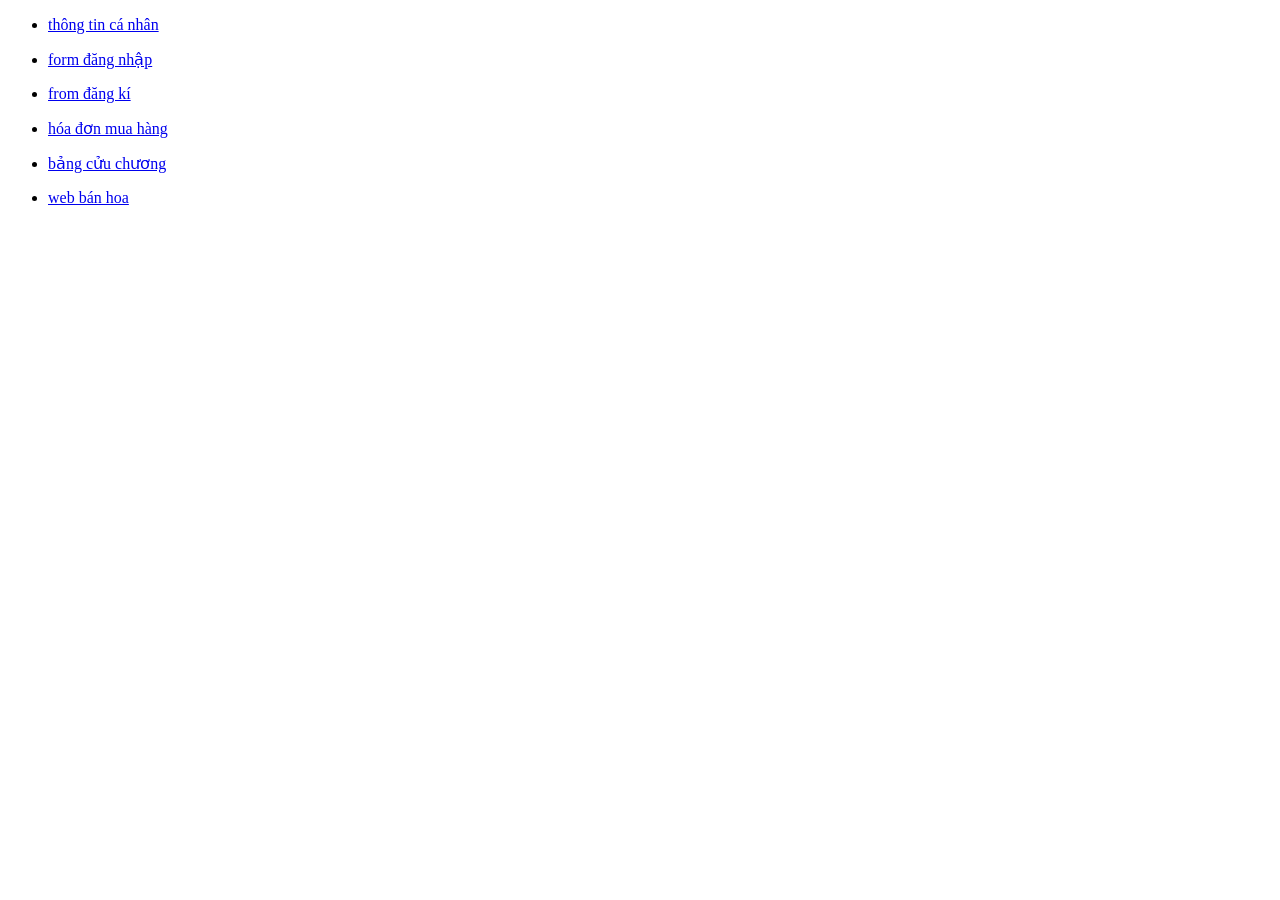
<file: index.html>
﻿<!DOCTYPE html>
<html lang="vi">
	<head>
		<title> dự án web với html, css </title>
		<meta charset +"utf-8">
	</head>
	<body>
		<ul>
			<li>
				<a href ="html\page1.html" target ="_blank">thông tin cá nhân </a>
			</li>
		</ul>
		<ul>
			<li>
				<a href ="html\page2.html" target ="_blank">form đăng nhập </a>
			</li>
		</ul>
		<ul>
			<li>
				<a href ="html\page3.html" target ="_blank">from đăng kí  </a>
			</li>
		</ul>
		<ul>
			<li>
				<a href ="html\page4.html" target ="_blank">hóa đơn mua hàng   </a>
			</li>
		</ul>
		<ul>
			<li>
				<a href ="html\page5.html" target ="_blank">bảng cửu chương  </a>
			</li>
		</ul>
		<ul>
			<li>
				<a href ="html\page6.html" target ="_blank">web bán hoa  </a>
			</li>
		</ul>
	</body>
</html>
</file>
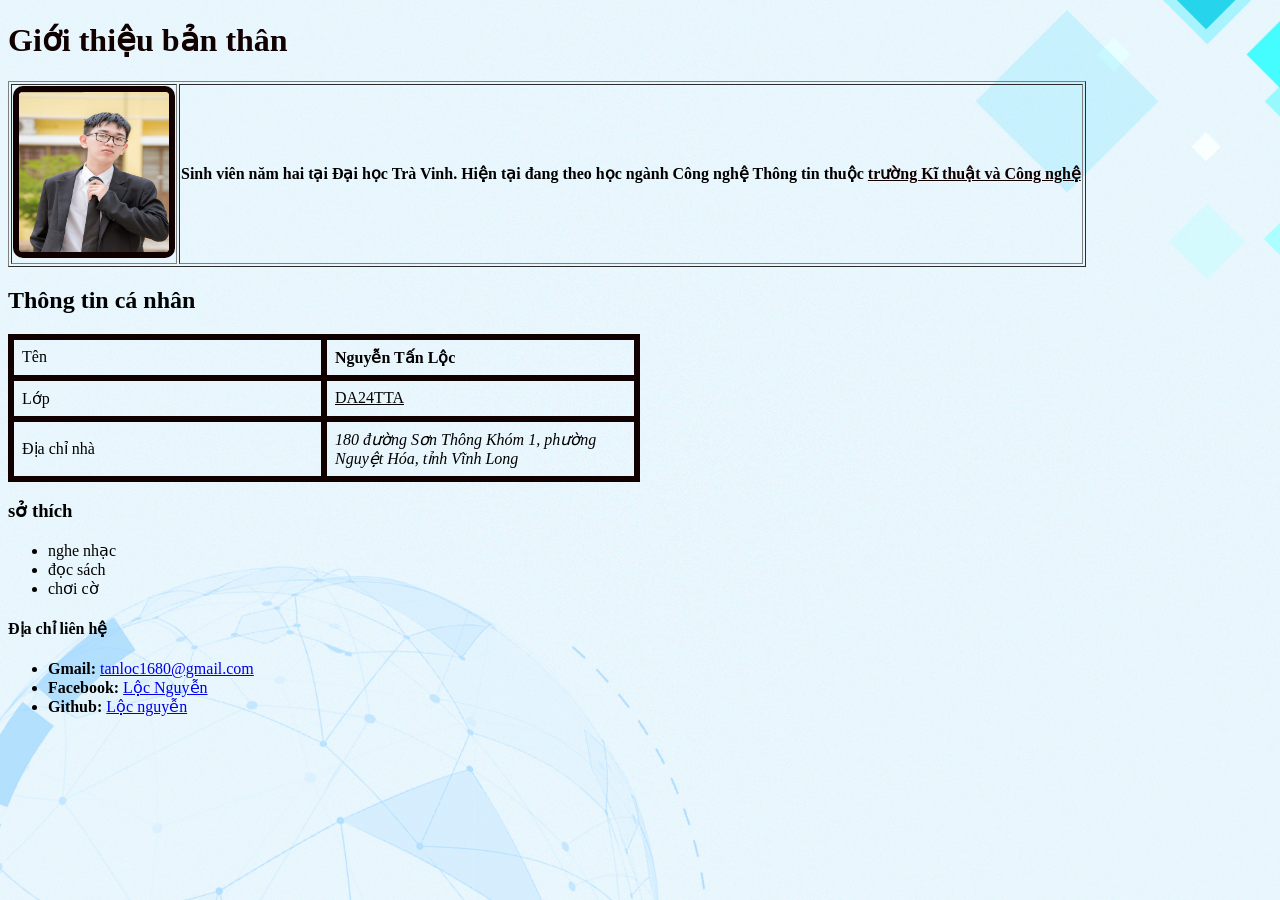
<file: html/page1.html>
﻿<!DOCTYPE html>
<html lang="vi">
<head>
	<title> Giới thiệu </title>
	<meta charset="utf-8">
	<link rel="stylesheet" href="..\css\style.css">

</head>
<body>
<h1>Giới thiệu bản thân</h1>
<table border="1">
<tr>
	<td>
		<img src="..\assets\images\lộc.PNG" alt="avatar">
	</td>
	<td>
	 <b>Sinh viên năm hai tại Đại học Trà Vinh. Hiện tại đang theo học ngành Công nghệ Thông tin thuộc <a href="https://cet.tvu.edu.vn/vi/"target="_blank" class="color-link"> trường Kĩ thuật và Công nghệ</b></a>
	</td>
</table>
<h2>Thông tin cá nhân </h2>
<table class="table1">
  <tr>
    <td>Tên</td>
    <td><b>Nguyễn Tấn Lộc</b></td>
  </tr>
  <tr>
    <td>Lớp</td>
    <td><u>DA24TTA</u></td>
  </tr>
  <tr>
    <td>Địa chỉ nhà</td>
    <td><i>180 đường Sơn Thông Khóm 1, phường Nguyệt Hóa, tỉnh Vĩnh Long</i></td>
  </tr>
</table>
<h3>sở thích </h3>
		<ul>
			<li>nghe nhạc</li>
			<li>đọc sách</li>
			<li>chơi cờ</li>
		</ul>
<h4>Địa chỉ liên hệ</h4>
<ul>
  <li><b>Gmail: </b><a href="mailto:tanloc1680@gmail.com">tanloc1680@gmail.com</a></li>
  <li><b>Facebook: </b><a href="https://www.facebook.com/evatesttai01/" target="_blank">Lộc Nguyễn</a></li>
  <li><b>Github: </b><a href ="https://github.com/Loc-nguyen1685" target="_blank">Lộc nguyễn</a></li>
</ul>
	
</body>
</html>
</file>
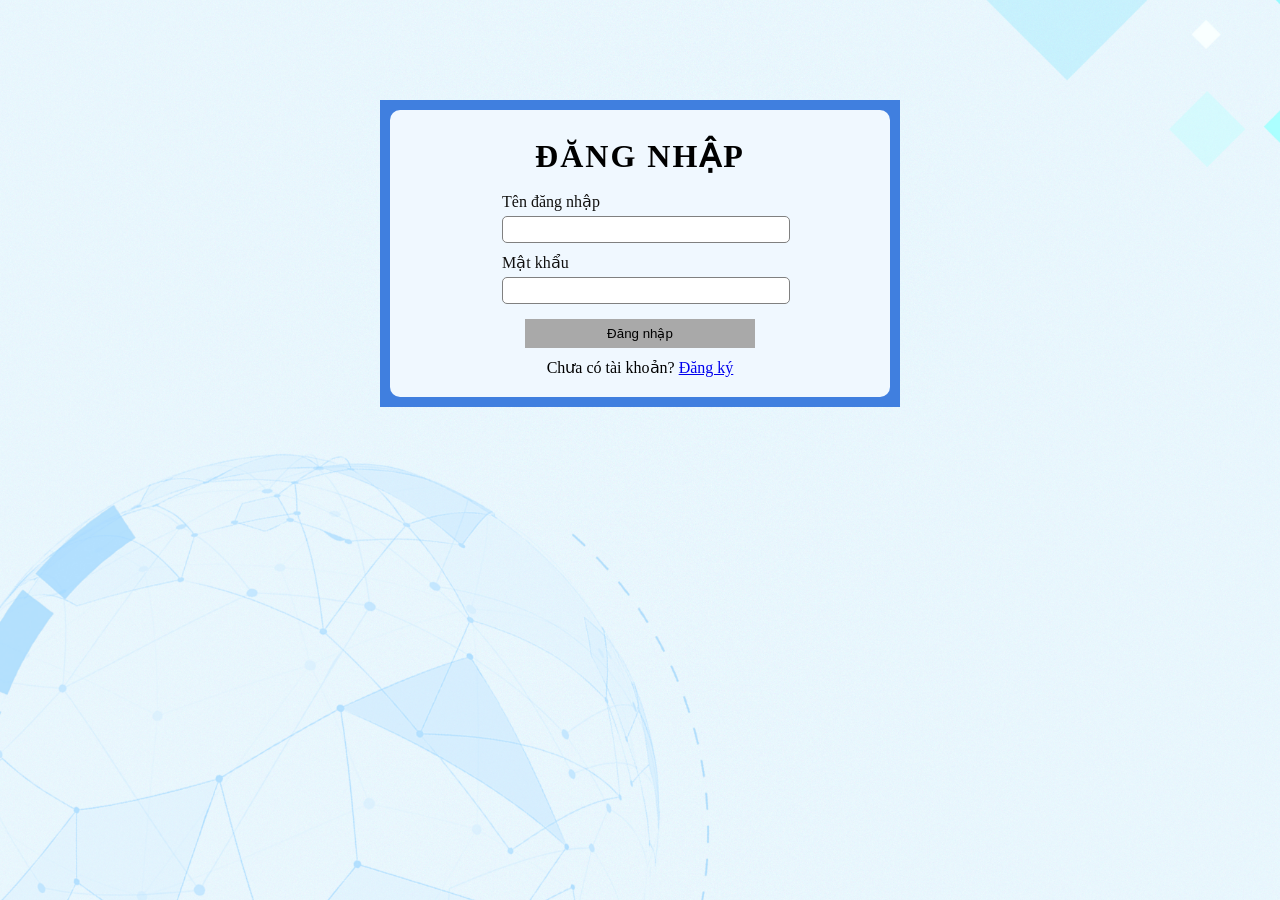
<file: html/page2.html>
﻿<!DOCTYPE html>
<html lang="vi">
<head>
	<title> Giới thiệu </title>
	<meta charset="utf-8">
	<link rel="stylesheet" href="..\css\style1.css">
</head>
<body>
  <div class="container">
    <form id ="frmlogin">
    <h1 id="title">Đăng nhập</h1>
      <div class="form-group">
        <label for ="txtUsername">Tên đăng nhập</label>
        <input class ="control" type ="text" id="txtUsername" name ="txtUsername">
      </div>
      <div class="form-group">
        <label for ="txtpassword">Mật khẩu </label>
        <input class ="control" type ="password" id = "txtpassword" name ="txtpassword">
      </div>

      <input type ="submit" name ="sblogin" id = "txtlogin" value = "Đăng nhập" class="button">

      <p style="margin-top:10px; text-align:center;">
        Chưa có tài khoản? 
        <a href="page3.html">Đăng ký</a>
      </p>

    </form>
  </div>
</body>
</html>
</file>
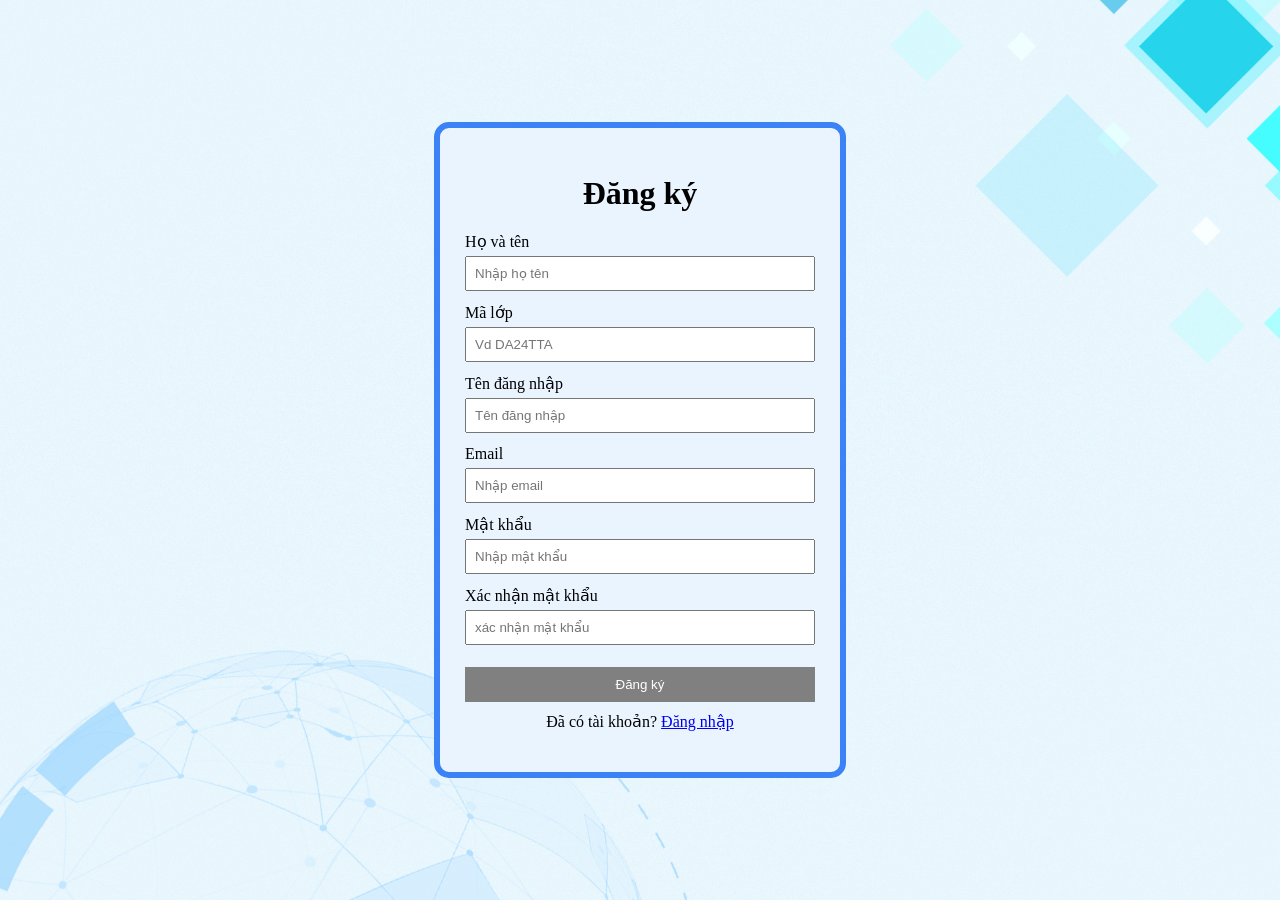
<file: html/page3.html>
<!DOCTYPE html>
<html lang="vi">
<head>
    <meta charset="UTF-8">
    <title>Đăng ký</title>
    <link rel="stylesheet" href="..\css\style2.css">
</head>
<body>
    <div class="container">
        <form id="frmRegister">
            <h1>Đăng ký</h1>

            <div class="form-group">
                <label>Họ và tên</label>
                <input type="text" placeholder="Nhập họ tên">
            </div>
            
            <div class="form-group">
                <label>Mã lớp</label>
                <input type="password" placeholder="Vd DA24TTA">
            </div>

            <div class="form-group">
                <label>Tên đăng nhập</label>
                <input type="text" placeholder="Tên đăng nhập">
            </div>

            <div class="form-group">
                <label>Email</label>
                <input type="email" placeholder="Nhập email">
            </div>

            <div class="form-group">
                <label>Mật khẩu</label>
                <input type="password" placeholder="Nhập mật khẩu">
            </div>

            <div class="form-group">
                <label>Xác nhận mật khẩu</label>
                <input type="password" placeholder="xác nhận mật khẩu">
            </div>

            <input type="submit" value="Đăng ký" class="button">

            <p class="login-link">
                Đã có tài khoản? <a href="page2.html">Đăng nhập</a>
            </p>
        </form>
    </div>
</body>
</html>
</file>
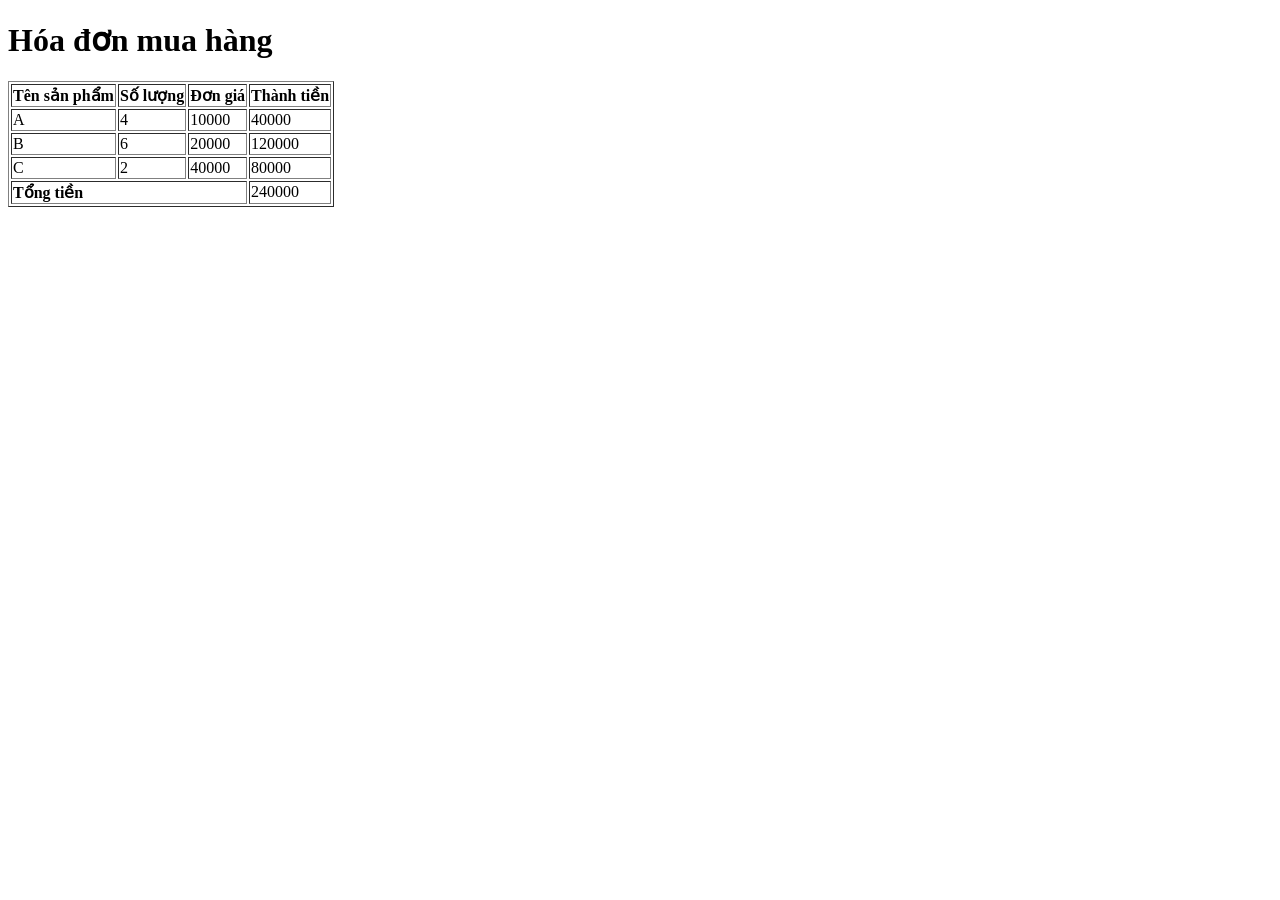
<file: html/page4.html>
<!DOCTYPE html>
<html lang="vi">
<head>
    <meta charset="UTF-8">
    <title>Hóa đơn mua hàng</title>
</head>
<body>
    <h1>Hóa đơn mua hàng</h1>
    <table border="1">
        <tr>
            <th>Tên sản phẩm</th>
            <th>Số lượng</th>
            <th>Đơn giá</th>
            <th>Thành tiền</th>
        </tr>
        <tr>
            <td>A</td>
            <td class="sl">4</td>
            <td class="dg">10000</td>
            <td class="tt"></td>
        </tr>
        <tr>
            <td>B</td>
            <td class="sl">6</td>
            <td class="dg">20000</td>
            <td class="tt"></td>
        </tr>
        <tr>
            <td>C</td>
            <td class="sl">2</td>
            <td class="dg">40000</td>
            <td class="tt"></td>
        </tr>
        <tr>
            <td colspan="3"><b>Tổng tiền</b></td>
            <td id="tongTien"></td>
        </tr>
    </table>

    <script src="../js/tong.js"></script>
</body>
</html>
</file>
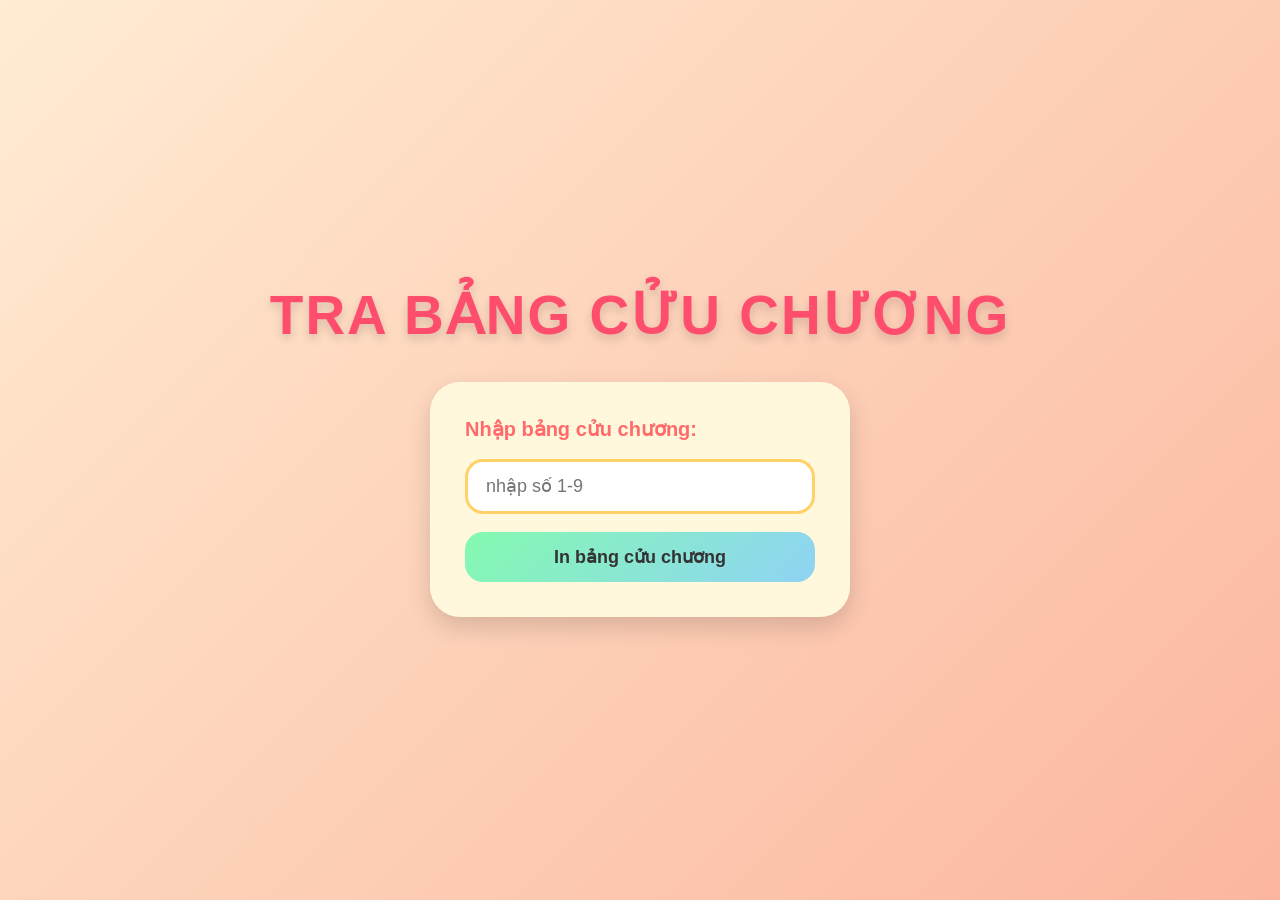
<file: html/page5.html>
<!DOCTYPE html>
<html lang="vi">
<head>
    <meta charset="UTF-8">
    <title>Bài tập số 09</title>
    <link rel="stylesheet" href="../css/style5.css">
</head>
<body>

<h3>TRA BẢNG CỬU CHƯƠNG</h3>

<form id="nhapso">
    <label>Nhập bảng cửu chương: </label>
    <input type="text" id="so" placeholder ="nhập số 1-9">

    <button type="button" onclick="in_bang_cc()">
        In bảng cửu chương
    </button>
    
</form>

<div id="kq"></div>

<script src="../js/bcc.js"></script>
</body>
</html>
</file>
<file: css/style5.css>
*{
    margin:0;
    padding:0;
    box-sizing:border-box;
    font-family:'Comic Sans MS',sans-serif;
}

body{
    min-height:100vh;
    display:flex;
    flex-direction:column;
    justify-content:center;
    align-items:center;
    background:linear-gradient(135deg,#ffecd2,#fcb69f);
    padding:30px;
}

h3{
    font-size:55px;
    color:#ff4d6d;
    margin-bottom:35px;
    letter-spacing:2px;
    text-shadow:0 5px 10px rgba(0,0,0,0.15);
}

#nhapso{
    width:100%;
    max-width:420px;
    background:#fff8dc;
    border-radius:30px;
    padding:35px;
    box-shadow:0 10px 25px rgba(0,0,0,0.15);
    display:flex;
    flex-direction:column;
    gap:18px;
}

label{
    font-size:20px;
    font-weight:bold;
    color:#ff6b6b;
}

input{
    width:100%;
    padding:14px 18px;
    border:none;
    outline:none;
    border-radius:18px;
    font-size:18px;
    background:#ffffff;
    border:3px solid #ffd166;
    transition:0.3s;
}

input:focus{
    transform:scale(1.03);
    border-color:#ff8fab;
}

button{
    padding:14px;
    border:none;
    border-radius:18px;
    background:linear-gradient(135deg,#84fab0,#8fd3f4);
    color:#333;
    font-size:18px;
    font-weight:bold;
    cursor:pointer;
    transition:0.3s;
}

button:hover{
    transform:translateY(-3px) scale(1.03);
    box-shadow:0 8px 18px rgba(0,0,0,0.15);
}

#kq{
    margin-top:30px;
    width:100%;
    max-width:420px;
    padding:22px;
    background:#fff8dc;
    border-radius:25px;
    box-shadow:0 10px 25px rgba(0,0,0,0.15);
    color:#ff4d6d;
    text-align:center;
    font-size:24px;
    line-height:1.8;
    display:none;
    animation:fadeIn 0.5s ease;
}

@keyframes fadeIn{
    from{
        opacity:0;
        transform:translateY(10px);
    }

    to{
        opacity:1;
        transform:translateY(0);
    }
}

@media(max-width:768px){

    h3{
        font-size:38px;
        text-align:center;
    }

    #nhapso{
        padding:25px;
    }

    #kq{
        font-size:20px;
    }
}
</file>
